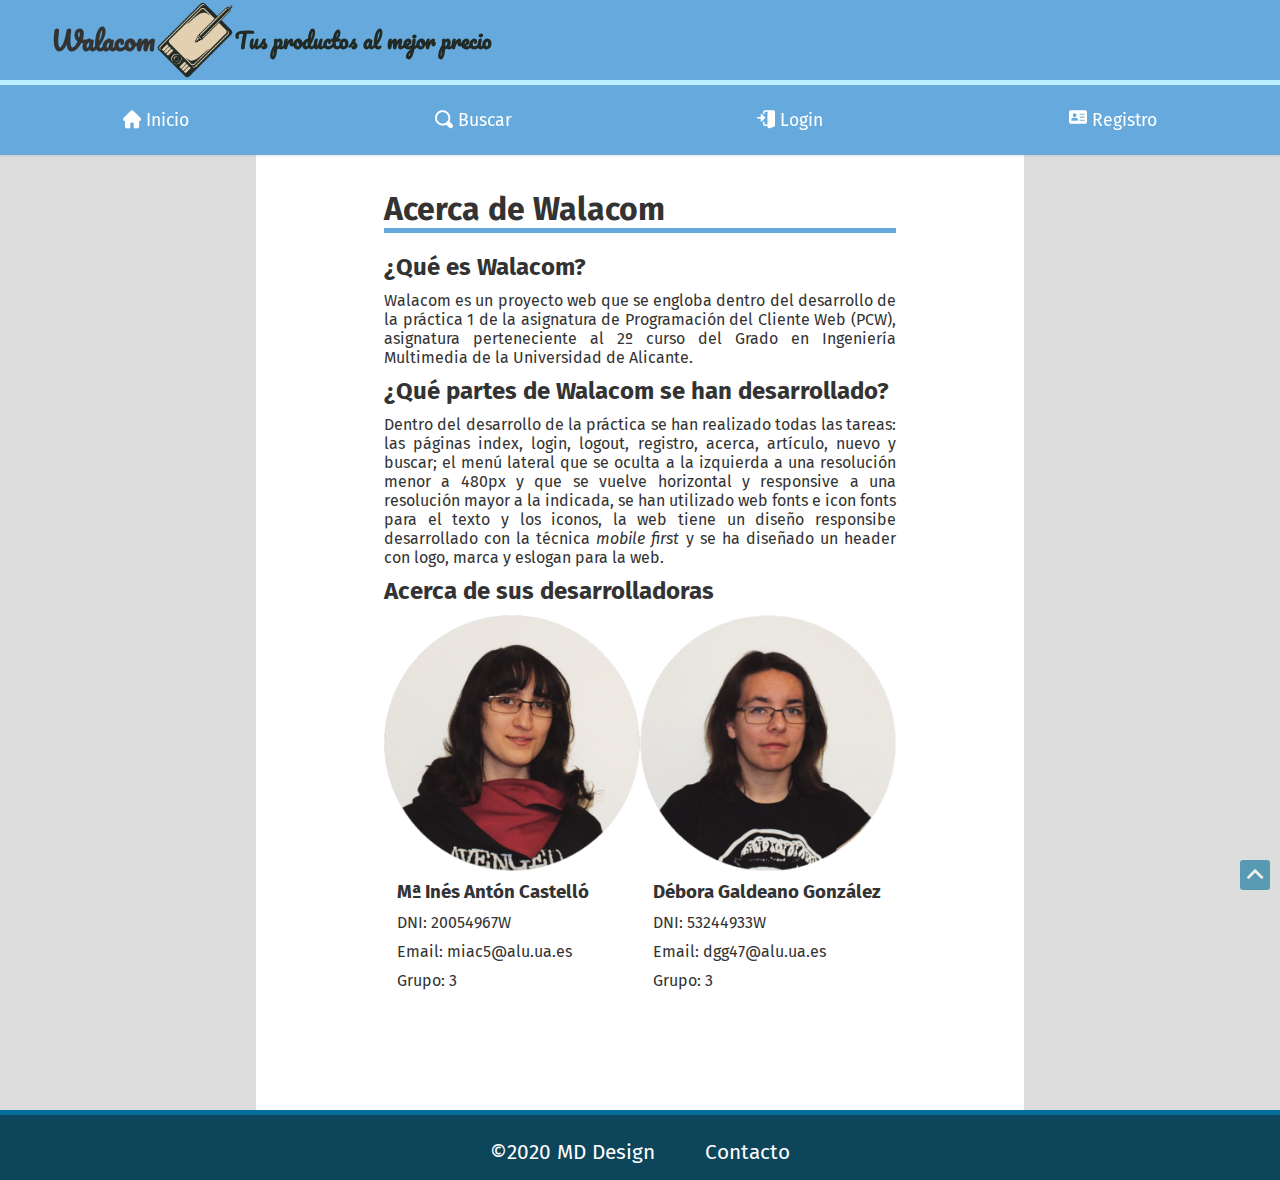
<file: acerca.html>
<!DOCTYPE html>
<html lang="es">
    <head>
        <meta charset="utf-8">
        <meta name ="viewport" content = "width = device-width, initial-scale = 1.0">
        <link rel="stylesheet" href="css/estilos.css">
        <link rel="stylesheet" href="font/flaticon.css">
        <meta name="description" content="P&aacute;;gina de acerca de la web de PCW">
        <script src="js/codigo.js"></script>
        <title>Acerca</title>
    </head>
    <body data-pagina="acerca">
        <header>
            <div>
                <a href="index.html" title="Walacom">
                    <h2>Walacom</h2>
                    <img src="fotos/logo1.png" alt="Walacom">
                </a>
                <h3>Tus productos al mejor precio</h3>
            </div>
            <nav class="menu_lateral">
                <label for="m_lateral"><i class="flaticon-list"></i></label>
                <input type="checkbox" class="checkMenu" name="m_lateral" id="m_lateral"/>
                <ul id="menu_options"></ul>
            </nav>
        </header>
        <main id="acerca_principal">
            <h1>Acerca de Walacom</h1>
            <section>
                <h2>¿Qu&eacute; es Walacom?</h2>
                <p> Walacom es un proyecto web que se engloba dentro del desarrollo de la práctica 1 de la asignatura
                    de Programación del Cliente Web (PCW), asignatura perteneciente al 2º curso del Grado en Ingenier&iacute;a 
                Multimedia de la Universidad de Alicante.</p>
                <h2>¿Qu&eacute; partes de Walacom se han desarrollado?</h2>
                <p> Dentro del desarrollo de la práctica se han realizado todas las tareas: las páginas index, login, logout,
                    registro, acerca, art&iacute;culo, nuevo y buscar; el menú lateral que se oculta a la izquierda a una resolución
                    menor a 480px y que se vuelve horizontal y responsive a una resoluci&oacute;n mayor a la indicada, se han utilizado
                    web fonts e icon fonts para el texto y los iconos, la web tiene un diseño responsibe desarrollado con la técnica
                    <i>mobile first</i> y se ha diseñado un header con logo, marca y eslogan para la web.</p>
            </section>
            <section>
                <h2>Acerca de sus desarrolladoras</h2>
                <div>
                    <article>
                        <img src="fotos/acerca/m-ines-300x300.png" width = "256" height="256" alt="foto m_ines"/>
                        <div>
                            <h3> Mª In&eacute;s Ant&oacute;n Castell&oacute;</h3>
                            <p>DNI: 20054967W</p>
                            <p>Email: miac5@alu.ua.es</p>
                            <p>Grupo: 3</p>
                        </div>
                    </article>
                    <article>
                        <img src="fotos/acerca/debora-300x300.png" width = "256" height="256" alt="foto d&eacute;bora"/>
                        <div>
                            <h3> D&eacute;bora Galdeano Gonz&aacute;lez</h3>
                            <p>DNI: 53244933W</p>
                            <p>Email: dgg47@alu.ua.es</p>
                            <p>Grupo: 3</p>
                        </div>
                    </article>
                </div>
            </section>
        </main>
        <footer>
            <div>
                <p>&copy;2020 MD Design</p>
                <a href="acerca.html" title="Contacto">Contacto</a>
            </div>
            <a href="#" class="ir-arriba" title="Arriba"><i class="flaticon-up-arrow"></i></a>
        </footer>
        <script>
            menu();
        </script>
    </body>
</html>
</file>
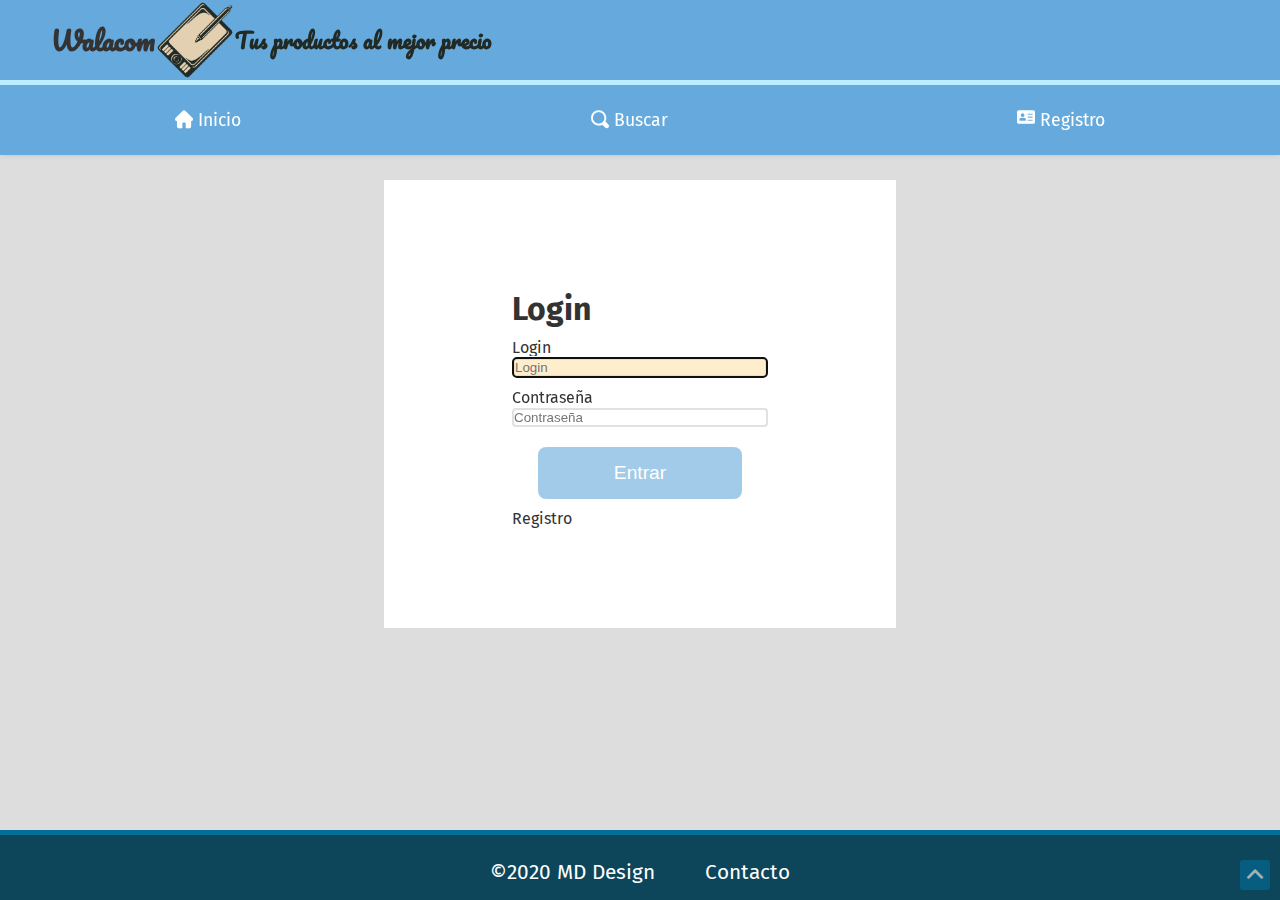
<file: login.html>
<!DOCTYPE html>
<html lang="es">
    <head>
        <meta charset="utf-8">
        <meta name ="viewport" content = "width = device-width, initial-scale = 1.0">
        <link rel="stylesheet" href="./css/estilos.css">
        <link rel="stylesheet" href="font/flaticon.css">
        <meta name="description" content="P&aacute;gina de login de la web de PCW">
        <script src="js/codigo.js"></script>
        <title>Login</title>
    </head>
    <body data-pagina="login">
        <header>
            <div>
                <a href="index.html" title="Walacom">
                    <h2>Walacom</h2>
                    <img src="fotos/logo1.png" alt="Walacom">
                </a>
                <h3>Tus productos al mejor precio</h3>
            </div>
            <nav class="menu_lateral">
                <label for="m_lateral"><i class="flaticon-list"></i></label>
                <input type="checkbox" class="checkMenu" name="m_lateral" id="m_lateral"/>
                <ul id="menu_options"></ul>
            </nav>
        </header>
        <main id="login_principal">
            <section>
                <h1>Login</h1>
                <!--<article> TO DO: PREGUNTAR AL PROFESOR SI PONER ARTICLES CUANDO SÓLO HAY UNO-->
                <form id="login_f" onsubmit="return hacerLogin(this);">
                    <p><label for="login_name_lg">Login </label>
                        <input type="text" id="login_name_lg" placeholder="Login" name="login" required autofocus/></p>
                    <p><label for="password">Contraseña </label>
                        <input type="password" id="password" placeholder="Contraseña" name="pwd" required/></p>
                    <input type="submit" value ="Entrar"/>
                </form>
                <a href="registro.html">Registro</a>
                <!--</article>-->
            </section>
        </main>
        <footer>
            <div>
                <p>&copy;2020 MD Design</p>
                <a href="acerca.html" title="Contacto">Contacto</a>
            </div>
            <a href="#" class="ir-arriba" title="Arriba"><i class="flaticon-up-arrow"></i></a>
        </footer>
        <script>
            menu();
        </script>
    </body>
</html>
</file>
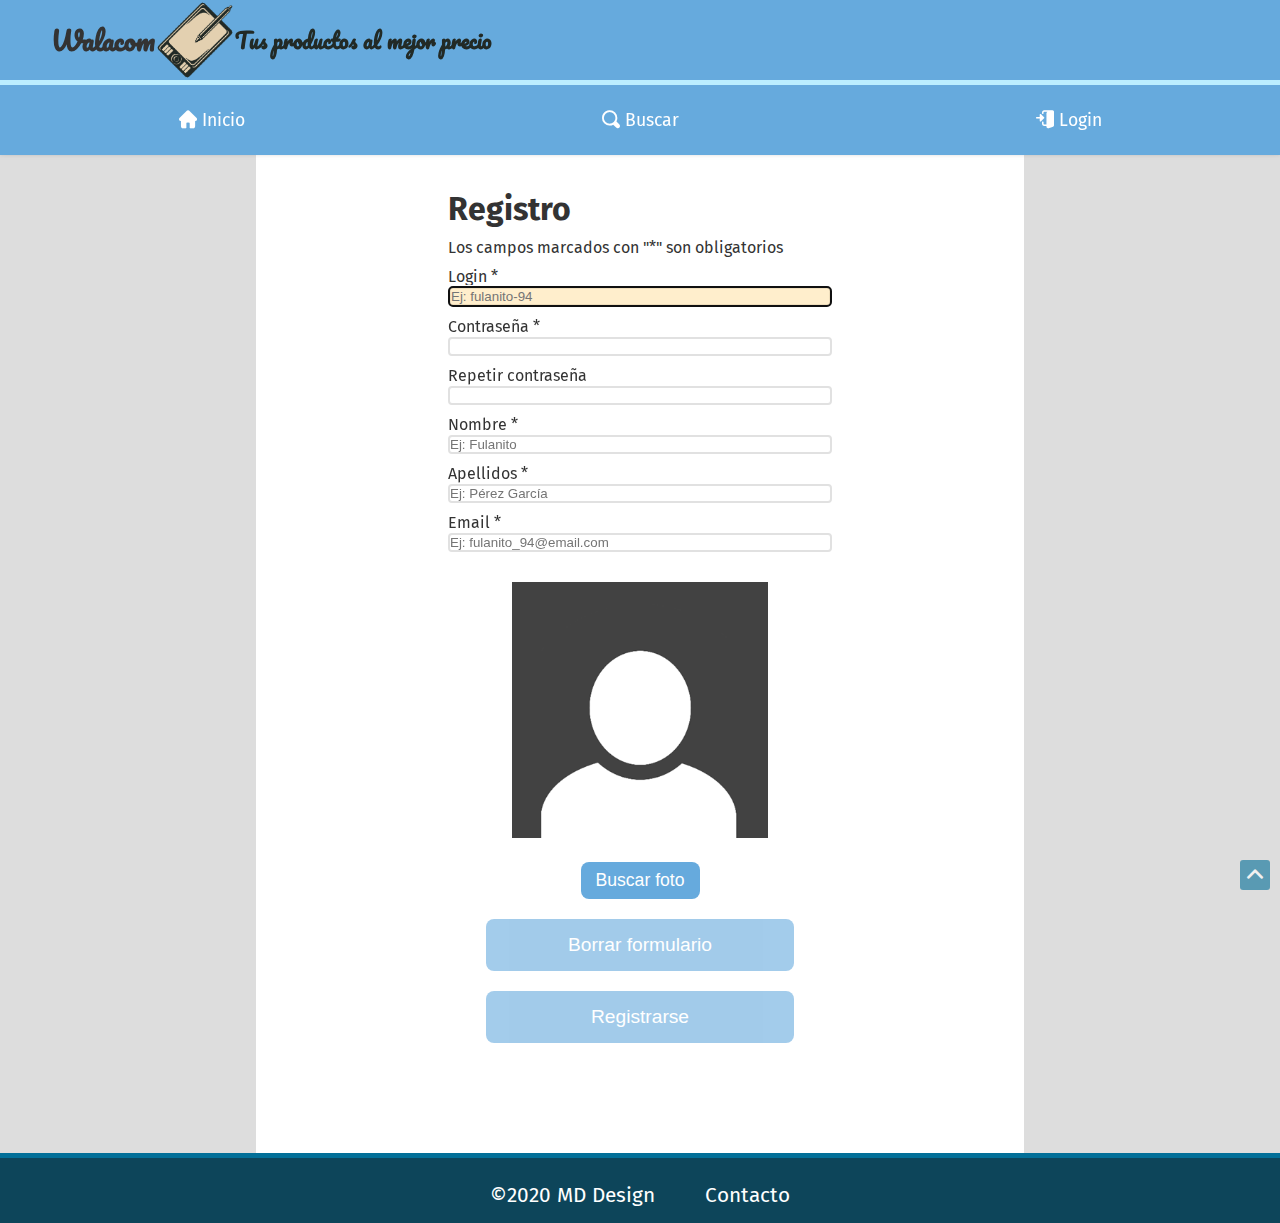
<file: registro.html>
<!DOCTYPE html>
<html lang="es">
    <head>
        <meta charset="utf-8">
		<meta name ="viewport" content = "width = device-width, initial-scale = 1.0">
        <link rel="stylesheet" href="./css/estilos.css">
        <link rel="stylesheet" href="font/flaticon.css">
        <meta name="description" content="P&aacute;gina de registro de la web de PCW">
        <script src="js/codigo.js"></script>
        <title>Registro</title>
    </head>
    <body data-pagina="registro">
        <header>
            <div>
                <a href="index.html" title="Walacom">
                    <h2>Walacom</h2>
                    <img src="fotos/logo1.png" alt="Walacom">
                </a>
                <h3>Tus productos al mejor precio</h3>
            </div>
            <nav class="menu_lateral">
                <label for="m_lateral"><i class="flaticon-list"></i></label>
                <input type="checkbox" class="checkMenu" name="m_lateral" id="m_lateral"/>
                <ul id="menu_options"></ul>
            </nav>
        </header>
        <main id="registro_principal">
            <section>
                <h1>Registro</h1>
                <p class="asterisco">Los campos marcados con "*" son obligatorios</p>
                <form id="registro" onsubmit="return registro(this);">
                    <p><label for="login_name">Login <span class=asterisco>* </span></label><br>
                        <input type="text" name="login" id="login_name" onblur="return comprobarDisponibilidad(this);" pattern="^[a-zA-Z][a-zA-Z0-9]{4,20}" minlength="4" maxlength="20" placeholder="Ej: fulanito-94" required autofocus/></p>
                    <p><label for="password">Contraseña <span class=asterisco>* </span></label><br>
                        <input type="password" name="pwd" id="password" onblur="return comprobarContraseñas();" pattern="[a-zA-Z0-9_-]{6,20}" minlength="6" maxlength="20" required/></p>
                    <p><label for="password2">Repetir contraseña </label><br>
                        <input type="password" name="pwd2" id="password2" onblur="return comprobarContraseñas();" pattern="[a-zA-Z0-9_-]{6,20}" minlength="6" maxlength="20"/></p>
                    <p><label for="nombre">Nombre <span class=asterisco>* </span></label><br>
                        <input type="text" name="nombre" id="nombre" placeholder="Ej: Fulanito" required/></p>
                    <p><label for="apellidos">Apellidos <span class=asterisco>* </span></label><br>
                        <input type="text"  name="email" id="apellidos"  placeholder="Ej: Pérez García" required/></p>
                    <p><label for="email">Email <span class=asterisco>* </span></label><br>
                        <input type="email"  name="foto" id="email" placeholder="Ej: fulanito_94@email.com" required/></p>
                    
                    <div class="ficha-foto">
                        <label for="fotoReg"><img src="fotos/user-img.png" alt="foto usuario"/></label>
                        <input id="fotoReg" name="foto" type="file" accept="image/*" onchange="cambiarFoto(this);"/>
                        <button onclick="this.parentNode.querySelector('input').click(); return false;">Buscar foto</button>
                    </div>
                    <div>
                        <input type="reset" value="Borrar formulario" onclick="limpiarFotoRegistro();"/>
                        <input type="submit" value ="Registrarse" id = "registroSubmit"/>
                    </div>
                </form>
            </section>
        </main>
        <footer>
            <div>
                <p>&copy;2020 MD Design</p>
                <a href="acerca.html" title="Contacto">Contacto</a>
            </div>
            <a href="#" class="ir-arriba" title="Arriba"><i class="flaticon-up-arrow"></i></a>
        </footer>
        <script>
            menu();
        </script>
    </body>
</html>
</file>
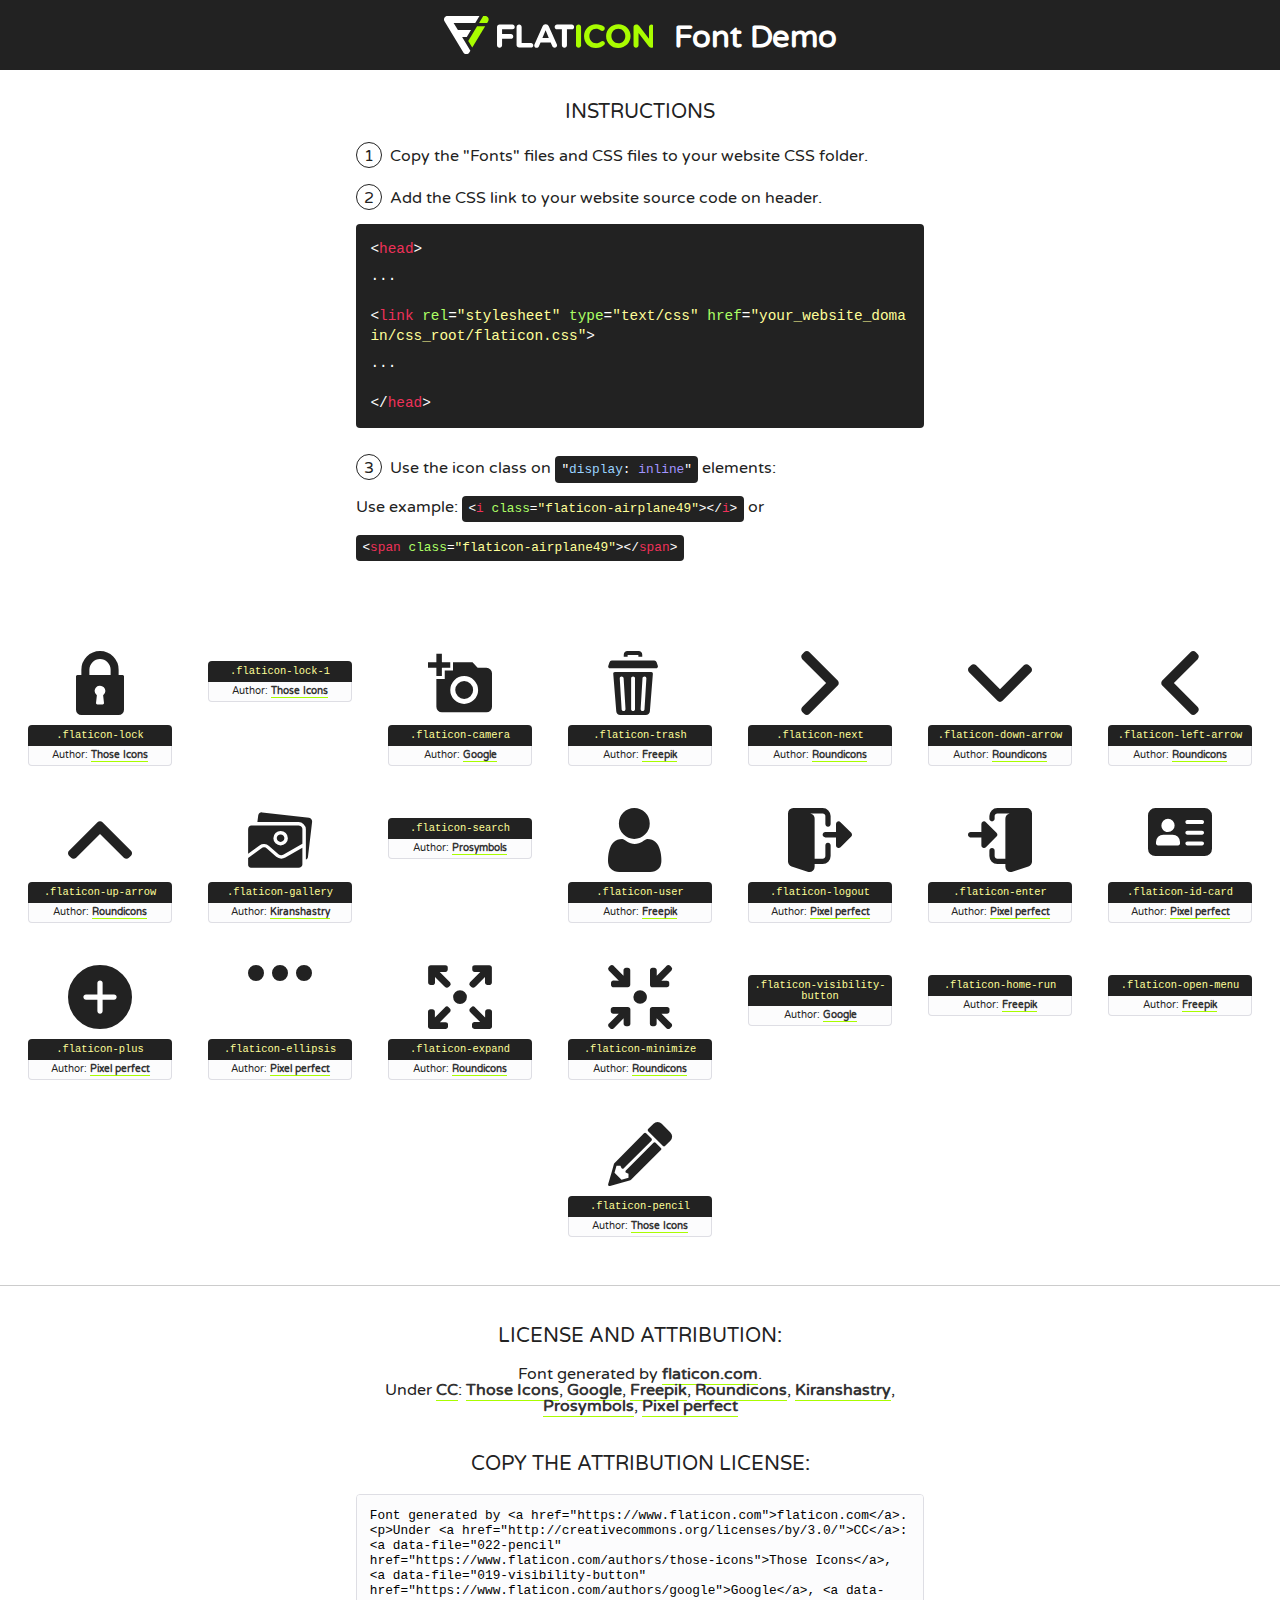
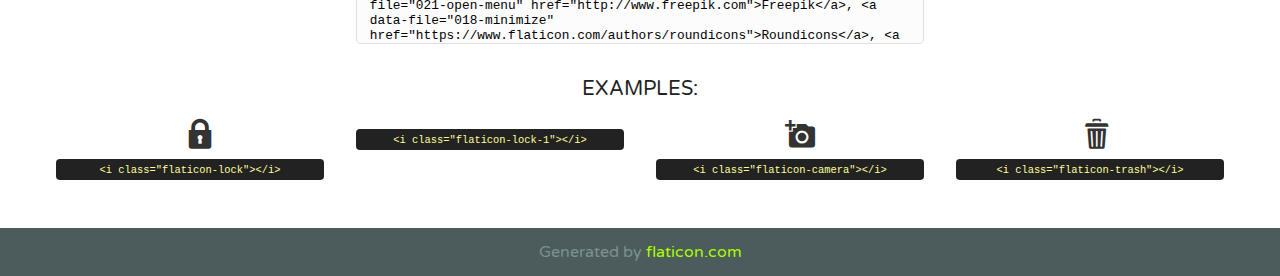
<file: font/flaticon.html>
<!DOCTYPE html>
<!--
  Flaticon icon font: Flaticon
  Creation date: 13/04/2020 21:09
-->
<html>
<!DOCTYPE html>
<html>

<head>
    <title>Flaticon WebFont</title>
    <link href="http://fonts.googleapis.com/css?family=Varela+Round" rel="stylesheet" type="text/css" />
    <link rel="stylesheet" type="text/css" href="flaticon.css">
    <meta charset="UTF-8">
    <style>
    html, body, div, span, applet, object, iframe,
    h1, h2, h3, h4, h5, h6, p, blockquote, pre,
    a, abbr, acronym, address, big, cite, code,
    del, dfn, em, img, ins, kbd, q, s, samp,
    small, strike, strong, sub, sup, tt, var,
    b, u, i, center,
    dl, dt, dd, ol, ul, li,
    fieldset, form, label, legend,
    table, caption, tbody, tfoot, thead, tr, th, td,
    article, aside, canvas, details, embed, 
    figure, figcaption, footer, header, hgroup, 
    menu, nav, output, ruby, section, summary,
    time, mark, audio, video {
        margin: 0;
        padding: 0;
        border: 0;
        font-size: 100%;
        font: inherit;
        vertical-align: baseline;
    }
    /* HTML5 display-role reset for older browsers */
    article, aside, details, figcaption, figure, 
    footer, header, hgroup, menu, nav, section {
        display: block;
    }
    body {
        line-height: 1;
    }
    ol, ul {
        list-style: none;
    }
    blockquote, q {
        quotes: none;
    }
    blockquote:before, blockquote:after,
    q:before, q:after {
        content: '';
        content: none;
    }
    table {
        border-collapse: collapse;
        border-spacing: 0;
    }
    body {
        font-family: 'Varela Round', Helvetica, Arial, sans-serif;
        font-size: 16px;
        color: #222;
    }
    a {
        color: #333;
        border-bottom: 1px solid #a9fd00;
        font-weight: bold;
        text-decoration: none;
    }
    * {
        -moz-box-sizing: border-box;
        -webkit-box-sizing: border-box;
        box-sizing: border-box;
        margin: 0;
        padding: 0;
    }
    [class^="flaticon-"]:before, [class*=" flaticon-"]:before, [class^="flaticon-"]:after, [class*=" flaticon-"]:after {
        font-family: Flaticon;
        font-size: 30px;
        font-style: normal;
        margin-left: 20px;
        color: #333;
    }
    .wrapper {
        max-width: 600px;
        margin: auto;
        padding: 0 1em;
    }
    .title {
        font-size: 1.25em;
        text-align: center;
        margin-bottom: 1em;
        text-transform: uppercase;
    }
    header {
        text-align: center;
        background-color: #222;
        color: #fff;
        padding: 1em;
    }
    header .logo {
        width: 210px;
        height: 38px;
        display: inline-block;
        vertical-align: middle;
        margin-right: 1em;
        border: none;
    }
    header strong {
        font-size: 1.95em;
        font-weight: bold;
        vertical-align: middle;
        margin-top: 5px;
        display: inline-block;
    }
    .demo {
        margin: 2em auto;
        line-height: 1.25em;
    }
    .demo ul li {
        margin-bottom: 1em;
    }
    .demo ul li .num {
        color: #222;
        border-radius: 20px;
        display: inline-block;
        width: 26px;
        padding: 3px;
        height: 26px;
        text-align: center;
        margin-right: 0.5em;
        border: 1px solid #222;
    }
    .demo ul li code {
        background-color: #222;
        border-radius: 4px;
        padding: 0.25em 0.5em;
        display: inline-block;
        color: #fff;
        font-family: Consolas,Monaco,Lucida Console,Liberation Mono,DejaVu Sans Mono,Bitstream Vera Sans Mono,Courier New, monospace;
        font-weight: lighter;
        margin-top: 1em;
        font-size: 0.8em;
        word-break: break-all;
    }
    .demo ul li code.big {
        padding: 1em;
        font-size: 0.9em;
    }
    .demo ul li code .red {
        color: #EF3159;
    }
    .demo ul li code .green {
        color: #ACFF65;
    }
    .demo ul li code .yellow {
        color: #FFFF99;
    }
    .demo ul li code .blue {
        color: #99D3FF;
    }
    .demo ul li code .purple {
        color: #A295FF;
    }
    .demo ul li code .dots {
        margin-top: 0.5em;
        display: block;
    }
    #glyphs {
        border-bottom: 1px solid #ccc;
        padding: 2em 0;
        text-align: center;
    }
    .glyph {
        display: inline-block;
        width: 9em;
        margin: 1em;
        text-align: center;
        vertical-align: top;
        background: #FFF;
    }
    .glyph .glyph-icon {
        padding: 10px;
        display: block;
        font-family:"Flaticon";
        font-size: 64px;
        line-height: 1;
    }
    .glyph .glyph-icon:before {
        font-size: 64px;
        color: #222;
        margin-left: 0;
    }
    .class-name {
        font-size: 0.65em;
        background-color: #222;
        color: #fff;
        border-radius: 4px 4px 0 0;
        padding: 0.5em;
        color: #FFFF99;
        font-family: Consolas,Monaco,Lucida Console,Liberation Mono,DejaVu Sans Mono,Bitstream Vera Sans Mono,Courier New, monospace;
    }
    .author-name {
        font-size: 0.6em;
        background-color: #fcfcfd;
        border: 1px solid #DEDEE4;
        border-top: 0;
        border-radius: 0 0 4px 4px;
        padding: 0.5em;
    }
    .class-name:last-child {
        font-size: 10px;
        color:#888;
    }
    .class-name:last-child a {
        font-size: 10px;
        color:#555;
    }
    .class-name:last-child a:hover {
        color:#a9fd00;
    }
    .glyph > input {
        display: block;
        width: 100px;
        margin: 5px auto;
        text-align: center;
        font-size: 12px;
        cursor: text;
    }
    .glyph > input.icon-input {
        font-family:"Flaticon";
        font-size: 16px;
        margin-bottom: 10px;
    }
    .attribution .title {
        margin-top: 2em;
    }
    .attribution textarea {
        background-color: #fcfcfd;
        padding: 1em;
        border: none;
        box-shadow: none;
        border: 1px solid #DEDEE4;
        border-radius: 4px;
        resize: none;
        width: 100%;
        height: 150px;
        font-size: 0.8em;
        font-family: Consolas,Monaco,Lucida Console,Liberation Mono,DejaVu Sans Mono,Bitstream Vera Sans Mono,Courier New, monospace;
        -webkit-appearance: none;
    }
    .iconsuse {
        margin: 2em auto;
        text-align: center;
        max-width: 1200px;
    }
    .iconsuse:after {
        content: '';
        display: table;
        clear: both;
    }
    .iconsuse .image {
        float: left;
        width: 25%;
        padding: 0 1em;
    }
    .iconsuse .image p {
        margin-bottom: 1em;
    }
    .iconsuse .image span {
        display: block;
        font-size: 0.65em;
        background-color: #222;
        color: #fff;
        border-radius: 4px;
        padding: 0.5em;
        color: #FFFF99;
        margin-top: 1em;
        font-family: Consolas,Monaco,Lucida Console,Liberation Mono,DejaVu Sans Mono,Bitstream Vera Sans Mono,Courier New, monospace;
    }
    #footer {
        text-align: center;
        background-color: #4C5B5C;
        color: #7c9192;
        padding: 1em;
    }
    #footer a {
        border: none;
        color: #a9fd00;
        font-weight: normal;
    }
    @media (max-width: 960px) {
        .iconsuse .image {
            width: 50%;
        }
    }
    @media (max-width: 560px) {
        .iconsuse .image {
            width: 100%;
        }
    }
    </style>
</head>

<body class="characters-off">

    <header>
        <a href="https://www.flaticon.com" target="_blank" class="logo">
            <svg version="1.1" xmlns="http://www.w3.org/2000/svg" xmlns:xlink="http://www.w3.org/1999/xlink" xmlns:a="http://ns.adobe.com/AdobeSVGViewerExtensions/3.0/" viewBox="0 0 560.875 102.036" enable-background="new 0 0 560.875 102.036" xml:space="preserve">
                <defs>
                </defs>
                <g>
                    <g class="letters">
                        <path fill="#ffffff" d="M141.596,29.675c0-3.777,2.985-6.767,6.764-6.767h34.438c3.426,0,6.15,2.728,6.15,6.15
                        c0,3.43-2.724,6.149-6.15,6.149h-27.674v13.091h23.719c3.429,0,6.151,2.724,6.151,6.15c0,3.43-2.723,6.149-6.151,6.149h-23.719
                        v17.574c0,3.773-2.986,6.761-6.764,6.761c-3.779,0-6.764-2.989-6.764-6.761V29.675z"></path>
                        <path fill="#ffffff" d="M193.844,29.149c0-3.781,2.985-6.767,6.764-6.767c3.776,0,6.763,2.985,6.763,6.767v42.957h25.039
                        c3.426,0,6.149,2.726,6.149,6.153c0,3.425-2.723,6.15-6.149,6.15h-31.802c-3.779,0-6.764-2.986-6.764-6.768V29.149z"></path>
                        <path fill="#ffffff" d="M241.891,75.71l21.438-48.407c1.492-3.341,4.215-5.357,7.906-5.357h0.792
                        c3.686,0,6.323,2.017,7.815,5.357l21.439,48.407c0.436,0.967,0.701,1.845,0.701,2.723c0,3.602-2.809,6.501-6.414,6.501
                        c-3.161,0-5.269-1.845-6.499-4.655l-4.132-9.661h-27.059l-4.301,10.102c-1.144,2.631-3.426,4.214-6.237,4.214
                        c-3.517,0-6.24-2.81-6.24-6.325C241.1,77.64,241.451,76.677,241.891,75.71z M279.932,58.666l-8.521-20.297l-8.526,20.297H279.932
                        z"></path>
                        <path fill="#ffffff" d="M314.864,35.387H301.86c-3.429,0-6.239-2.813-6.239-6.238c0-3.429,2.811-6.24,6.239-6.24h39.533
                        c3.426,0,6.237,2.811,6.237,6.24c0,3.425-2.811,6.238-6.237,6.238h-13.001v42.785c0,3.773-2.99,6.761-6.764,6.761
                        c-3.779,0-6.764-2.989-6.764-6.761V35.387z"></path>
                        <path fill="#A9FD00" d="M352.615,29.149c0-3.781,2.985-6.767,6.767-6.767c3.774,0,6.761,2.985,6.761,6.767v49.024
                        c0,3.773-2.987,6.761-6.761,6.761c-3.781,0-6.767-2.989-6.767-6.761V29.149z"></path>
                        <path fill="#A9FD00" d="M374.132,53.836v-0.179c0-17.481,13.178-31.801,32.065-31.801c9.22,0,15.459,2.458,20.557,6.238
                        c1.402,1.054,2.637,2.985,2.637,5.357c0,3.692-2.985,6.59-6.681,6.59c-1.845,0-3.071-0.702-4.044-1.319
                        c-3.776-2.813-7.729-4.393-12.562-4.393c-10.364,0-17.831,8.611-17.831,19.154v0.173c0,10.542,7.291,19.329,17.831,19.329
                        c5.715,0,9.492-1.756,13.359-4.834c1.049-0.874,2.458-1.491,4.039-1.491c3.429,0,6.325,2.813,6.325,6.236
                        c0,2.106-1.056,3.78-2.282,4.834c-5.539,4.834-12.036,7.733-21.878,7.733C387.572,85.464,374.132,71.493,374.132,53.836z"></path>
                        <path fill="#A9FD00" d="M433.009,53.836v-0.179c0-17.481,13.79-31.801,32.766-31.801c18.981,0,32.592,14.143,32.592,31.628v0.173
                        c0,17.483-13.785,31.807-32.769,31.807C446.625,85.464,433.009,71.32,433.009,53.836z M484.224,53.836v-0.179
                        c0-10.539-7.725-19.326-18.626-19.326c-10.893,0-18.449,8.611-18.449,19.154v0.173c0,10.542,7.73,19.329,18.626,19.329
                        C476.676,72.986,484.224,64.378,484.224,53.836z"></path>
                        <path fill="#A9FD00" d="M506.233,29.321c0-3.774,2.99-6.763,6.767-6.763h1.401c3.252,0,5.183,1.583,7.029,3.953l26.093,34.265
                        V29.059c0-3.692,2.99-6.677,6.681-6.677c3.683,0,6.671,2.985,6.671,6.677v48.934c0,3.78-2.987,6.765-6.764,6.765h-0.436
                        c-3.257,0-5.188-1.581-7.034-3.953l-27.056-35.492v32.944c0,3.687-2.985,6.676-6.678,6.676c-3.683,0-6.673-2.989-6.673-6.676
                        V29.321z"></path>
                    </g>
                    <g class="insignia">
                        <path fill="#ffffff" d="M48.372,56.137h12.517l11.156-18.537H37.186L25.688,18.539h57.825L94.668,0H9.271
                        C5.925,0,2.842,1.801,1.198,4.716c-1.644,2.907-1.593,6.482,0.134,9.343l50.38,83.501c1.678,2.781,4.689,4.476,7.938,4.476
                        c3.246,0,6.257-1.695,7.935-4.476l2.898-4.804L48.372,56.137z"></path>
                        <g class="i">
                            <path fill="#A9FD00" d="M93.575,18.539h0.031v0.004l21.652,0.004l2.705-4.488c1.727-2.861,1.778-6.436,0.133-9.343
                            C116.454,1.801,113.371,0,110.026,0h-5.294L93.575,18.539z"></path>
                            <polygon fill="#A9FD00" points="88.291,27.356 64.725,66.486 75.519,84.404 109.942,27.356"></polygon>
                        </g>
                    </g>
                </g>
            </svg>
        </a>
        <strong>Font Demo</strong>
    </header>


    <section class="demo wrapper">

        <p class="title">Instructions</p>

        <ul>
            <li>
                <span class="num">1</span>Copy the "Fonts" files and CSS files to your website CSS folder.
            </li>
            <li>
                <span class="num">2</span>Add the CSS link to your website source code on header.
                <code class="big">
                    &lt;<span class="red">head</span>&gt;
                    <br/><span class="dots">...</span>
                    <br/>&lt;<span class="red">link</span> <span class="green">rel</span>=<span class="yellow">"stylesheet"</span> <span class="green">type</span>=<span class="yellow">"text/css"</span> <span class="green">href</span>=<span class="yellow">"your_website_domain/css_root/flaticon.css"</span>&gt;
                    <br/><span class="dots">...</span>
                    <br/>&lt;/<span class="red">head</span>&gt;
                </code>
            </li>

            <li>
                <p>
                    <span class="num">3</span>Use the icon class on <code>"<span class="blue">display</span>:<span class="purple"> inline</span>"</code> elements:
                    <br />
                    Use example: <code>&lt;<span class="red">i</span> <span class="green">class</span>=<span class="yellow">&quot;flaticon-airplane49&quot;</span>&gt;&lt;/<span class="red">i</span>&gt;</code> or <code>&lt;<span class="red">span</span> <span class="green">class</span>=<span class="yellow">&quot;flaticon-airplane49&quot;</span>&gt;&lt;/<span class="red">span</span>&gt;</code>
            </li>
        </ul>

    </section>




   <section id="glyphs">          
    
      
        <div class="glyph"><div class="glyph-icon flaticon-lock"></div>
            <div class="class-name">.flaticon-lock</div>
            <div class="author-name">Author: <a data-file="001-lock" href="https://www.flaticon.com/authors/those-icons">Those Icons</a> </div> 
        </div>        
        
        <div class="glyph"><div class="glyph-icon flaticon-lock-1"></div>
            <div class="class-name">.flaticon-lock-1</div>
            <div class="author-name">Author: <a data-file="002-lock-1" href="https://www.flaticon.com/authors/those-icons">Those Icons</a> </div> 
        </div>        
        
        <div class="glyph"><div class="glyph-icon flaticon-camera"></div>
            <div class="class-name">.flaticon-camera</div>
            <div class="author-name">Author: <a data-file="003-camera" href="https://www.flaticon.com/authors/google">Google</a> </div> 
        </div>        
        
        <div class="glyph"><div class="glyph-icon flaticon-trash"></div>
            <div class="class-name">.flaticon-trash</div>
            <div class="author-name">Author: <a data-file="004-trash" href="http://www.freepik.com">Freepik</a> </div> 
        </div>        
        
        <div class="glyph"><div class="glyph-icon flaticon-next"></div>
            <div class="class-name">.flaticon-next</div>
            <div class="author-name">Author: <a data-file="005-next" href="https://www.flaticon.com/authors/roundicons">Roundicons</a> </div> 
        </div>        
        
        <div class="glyph"><div class="glyph-icon flaticon-down-arrow"></div>
            <div class="class-name">.flaticon-down-arrow</div>
            <div class="author-name">Author: <a data-file="006-down-arrow" href="https://www.flaticon.com/authors/roundicons">Roundicons</a> </div> 
        </div>        
        
        <div class="glyph"><div class="glyph-icon flaticon-left-arrow"></div>
            <div class="class-name">.flaticon-left-arrow</div>
            <div class="author-name">Author: <a data-file="007-left-arrow" href="https://www.flaticon.com/authors/roundicons">Roundicons</a> </div> 
        </div>        
        
        <div class="glyph"><div class="glyph-icon flaticon-up-arrow"></div>
            <div class="class-name">.flaticon-up-arrow</div>
            <div class="author-name">Author: <a data-file="008-up-arrow" href="https://www.flaticon.com/authors/roundicons">Roundicons</a> </div> 
        </div>        
        
        <div class="glyph"><div class="glyph-icon flaticon-gallery"></div>
            <div class="class-name">.flaticon-gallery</div>
            <div class="author-name">Author: <a data-file="009-gallery" href="https://www.flaticon.com/authors/kiranshastry">Kiranshastry</a> </div> 
        </div>        
        
        <div class="glyph"><div class="glyph-icon flaticon-search"></div>
            <div class="class-name">.flaticon-search</div>
            <div class="author-name">Author: <a data-file="010-search" href="https://www.flaticon.com/authors/prosymbols">Prosymbols</a> </div> 
        </div>        
        
        <div class="glyph"><div class="glyph-icon flaticon-user"></div>
            <div class="class-name">.flaticon-user</div>
            <div class="author-name">Author: <a data-file="011-user" href="http://www.freepik.com">Freepik</a> </div> 
        </div>        
        
        <div class="glyph"><div class="glyph-icon flaticon-logout"></div>
            <div class="class-name">.flaticon-logout</div>
            <div class="author-name">Author: <a data-file="012-logout" href="https://www.flaticon.com/authors/pixel-perfect">Pixel perfect</a> </div> 
        </div>        
        
        <div class="glyph"><div class="glyph-icon flaticon-enter"></div>
            <div class="class-name">.flaticon-enter</div>
            <div class="author-name">Author: <a data-file="013-enter" href="https://www.flaticon.com/authors/pixel-perfect">Pixel perfect</a> </div> 
        </div>        
        
        <div class="glyph"><div class="glyph-icon flaticon-id-card"></div>
            <div class="class-name">.flaticon-id-card</div>
            <div class="author-name">Author: <a data-file="014-id-card" href="https://www.flaticon.com/authors/pixel-perfect">Pixel perfect</a> </div> 
        </div>        
        
        <div class="glyph"><div class="glyph-icon flaticon-plus"></div>
            <div class="class-name">.flaticon-plus</div>
            <div class="author-name">Author: <a data-file="015-plus" href="https://www.flaticon.com/authors/pixel-perfect">Pixel perfect</a> </div> 
        </div>        
        
        <div class="glyph"><div class="glyph-icon flaticon-ellipsis"></div>
            <div class="class-name">.flaticon-ellipsis</div>
            <div class="author-name">Author: <a data-file="016-ellipsis" href="https://www.flaticon.com/authors/pixel-perfect">Pixel perfect</a> </div> 
        </div>        
        
        <div class="glyph"><div class="glyph-icon flaticon-expand"></div>
            <div class="class-name">.flaticon-expand</div>
            <div class="author-name">Author: <a data-file="017-expand" href="https://www.flaticon.com/authors/roundicons">Roundicons</a> </div> 
        </div>        
        
        <div class="glyph"><div class="glyph-icon flaticon-minimize"></div>
            <div class="class-name">.flaticon-minimize</div>
            <div class="author-name">Author: <a data-file="018-minimize" href="https://www.flaticon.com/authors/roundicons">Roundicons</a> </div> 
        </div>        
        
        <div class="glyph"><div class="glyph-icon flaticon-visibility-button"></div>
            <div class="class-name">.flaticon-visibility-button</div>
            <div class="author-name">Author: <a data-file="019-visibility-button" href="https://www.flaticon.com/authors/google">Google</a> </div> 
        </div>        
        
        <div class="glyph"><div class="glyph-icon flaticon-home-run"></div>
            <div class="class-name">.flaticon-home-run</div>
            <div class="author-name">Author: <a data-file="020-home-run" href="http://www.freepik.com">Freepik</a> </div> 
        </div>        
        
        <div class="glyph"><div class="glyph-icon flaticon-open-menu"></div>
            <div class="class-name">.flaticon-open-menu</div>
            <div class="author-name">Author: <a data-file="021-open-menu" href="http://www.freepik.com">Freepik</a> </div> 
        </div>        
        
        <div class="glyph"><div class="glyph-icon flaticon-pencil"></div>
            <div class="class-name">.flaticon-pencil</div>
            <div class="author-name">Author: <a data-file="022-pencil" href="https://www.flaticon.com/authors/those-icons">Those Icons</a> </div> 
        </div>        
        

    </section>



    <section class="attribution wrapper"   style="text-align:center;">

      <div class="title">License and attribution:</div><div class="attrDiv">Font generated by <a href="https://www.flaticon.com">flaticon.com</a>. <div><p>Under <a href="http://creativecommons.org/licenses/by/3.0/">CC</a>: <a data-file="022-pencil" href="https://www.flaticon.com/authors/those-icons">Those Icons</a>, <a data-file="019-visibility-button" href="https://www.flaticon.com/authors/google">Google</a>, <a data-file="021-open-menu" href="http://www.freepik.com">Freepik</a>, <a data-file="018-minimize" href="https://www.flaticon.com/authors/roundicons">Roundicons</a>, <a data-file="009-gallery" href="https://www.flaticon.com/authors/kiranshastry">Kiranshastry</a>, <a data-file="010-search" href="https://www.flaticon.com/authors/prosymbols">Prosymbols</a>, <a data-file="016-ellipsis" href="https://www.flaticon.com/authors/pixel-perfect">Pixel perfect</a></p>  </div>
      </div>
      <div class="title">Copy the Attribution License:</div>

    <textarea onclick="this.focus();this.select();">Font generated by &lt;a href=&quot;https://www.flaticon.com&quot;&gt;flaticon.com&lt;/a&gt;. <p>Under <a href="http://creativecommons.org/licenses/by/3.0/">CC</a>: <a data-file="022-pencil" href="https://www.flaticon.com/authors/those-icons">Those Icons</a>, <a data-file="019-visibility-button" href="https://www.flaticon.com/authors/google">Google</a>, <a data-file="021-open-menu" href="http://www.freepik.com">Freepik</a>, <a data-file="018-minimize" href="https://www.flaticon.com/authors/roundicons">Roundicons</a>, <a data-file="009-gallery" href="https://www.flaticon.com/authors/kiranshastry">Kiranshastry</a>, <a data-file="010-search" href="https://www.flaticon.com/authors/prosymbols">Prosymbols</a>, <a data-file="016-ellipsis" href="https://www.flaticon.com/authors/pixel-perfect">Pixel perfect</a></p>  
     </textarea>

    </section>

    <section class="iconsuse">

          <div class="title">Examples:</div>            
             
            <div class="image">
                <p>
                    <i class="glyph-icon flaticon-lock"></i> 
                    <span>&lt;i class=&quot;flaticon-lock&quot;&gt;&lt;/i&gt;</span>
                </p>
            </div>
            
            <div class="image">
                <p>
                    <i class="glyph-icon flaticon-lock-1"></i> 
                    <span>&lt;i class=&quot;flaticon-lock-1&quot;&gt;&lt;/i&gt;</span>
                </p>
            </div>
            
            <div class="image">
                <p>
                    <i class="glyph-icon flaticon-camera"></i> 
                    <span>&lt;i class=&quot;flaticon-camera&quot;&gt;&lt;/i&gt;</span>
                </p>
            </div>
            
            <div class="image">
                <p>
                    <i class="glyph-icon flaticon-trash"></i> 
                    <span>&lt;i class=&quot;flaticon-trash&quot;&gt;&lt;/i&gt;</span>
                </p>
            </div>
                       
        </div>
                            
    </section>

<div id="footer">
    <div>Generated by <a href="https://www.flaticon.com">flaticon.com</a>
    </div>
</div>



</body>
</html>
</file>
<file: css/estilos.css>
/* Hoja de estilos */
@import url('https://fonts.googleapis.com/css?family=Pacifico&display=swap');
@import url('https://fonts.googleapis.com/css?family=Fira+Sans&display=swap');

* {
	text-decoration: none;
	margin: 0;
    padding: 0;
    box-sizing: border-box;
}

html
{
    min-height: 100%;
    position: relative;
}

body
{
    background-color: #ddd;
    color: #333;
    height: inherit;
}

header div {
    margin-left: 4%;
    color: #222a26;
    font-family: 'Pacifico', cursive;
    font-size: 1.1em;
}

header div img {
    width: 80px;
    height: 80px;
}

header div,header div a {
    display: flex;
    align-items: center;
}

a
{
    color: #333;
}

body, .grid article h2
{
    font-family: 'Fira Sans', sans-serif;
}

#articulo_principal h2
{
    font-size: 1em;
}

.paginacion ul {
	display: flex;
}

/* Estilo general de icons, listas y enlaces */
ul
{
    list-style: none;
    position: relative;
    box-sizing: border-box;
}

/* Buscar, Acerca y Formularios */
form>p, #acerca_principal>section>p,  #acerca_principal>section>div>article>div>p, h1, h2
{
    margin: 10px 0;
}

#acerca_principal>section>div>article>div
{
    margin: 10px 5%;
}

#acerca_principal>section>p, #acerca_principal>section>div>article>div>p
{
    text-align: justify;
}

#login_f
{
    margin-bottom: 10px;
}

#login_f input[type='submit'],
#form_preguntas input[type='submit'], 
#preguntas_respuestas input[type='submit'] {
    display: block;
    margin: 0 auto;
}

#preguntas_respuestas input[type='submit'] {
    margin-top: 20px;
}

#registro_principal, #acerca_principal, #articulo_principal
{  
    padding: 180px 15%;
    background-color: #fff;
}
#login_principal
{
    padding: 180px 20%;
    background-color: #fff; 
}
#registro>p>input, #login_f>p>input
{
    width: 100%;
    border-radius: 4px;
    border: 2px solid #e1e1e1;
}

input:hover, textarea:hover
{
    transition: background-color .5s;
    background-color: #fec;
}

input:focus, #registro>p>input:focus, #login_f>p>input:focus
{
    border: solid 3px #edb;
    background-color: #fec;
}


/* Buscar */

#buscar form {
    display: flex;
    flex-direction: column;
}

#buscar form p {
	margin: 10px 0 10px 50px;
}

#buscar form div {
	display: flex;
    margin: 0 auto;
}

#buscar form div p {
	display: flex;
    flex-direction: column;
    align-items: center;
}

#buscar form div p input {
    margin-left: 0;
    margin-top: 10px;
}

#buscar input[type='submit'] {
    margin: 20px auto;
}

#buscar input[type='submit'], #login_f input[type='submit'],
#registro input[type='submit'], #registro input[type='reset'],
#form_preguntas input[type='submit'],
#preguntas_respuestas input[type='submit'] {
    opacity: .6;
    padding: 15px 0;
	width: 80%;
}

#buscar input[type='submit'], #login_f input[type='submit'],
#registro input[type='submit'], #registro input[type='reset'],
#form_preguntas input[type='submit'],
#preguntas_respuestas input[type='submit'],
#art-nuevo button[type='submit'],
#art-nuevo button[type='reset'] {
    background-color: #6ad;
    border: none;
    color: #fff;
    font-size: 1.2em;
    border-radius: 8px;
    cursor: pointer;
}

#art-nuevo div {
    display: flex;
    align-items: center;
}

#art-nuevo button[type='submit'] {
    margin: 0 auto;
    margin-right: 0;    
}

#art-nuevo button[type='submit'],
#art-nuevo button[type='reset'] {
    padding: 15px 30px;
	opacity: 1;
	transition: .3s;
}

#art-nuevo button[type='submit']:hover,
#art-nuevo button[type='reset']:hover {
    opacity: .6;
}

#buscar input[type='submit']:hover, #buscar input[type='submit']:hover, 
#registro input[type='submit']:hover, #registro input[type='reset']:hover, 
#login_f input[type='submit']:hover, .ir-arriba:hover,
#form_preguntas input[type='submit']:hover,
#preguntas_respuestas input[type='submit']:hover {
	opacity: 1;
}

#registro input[type='submit']:disabled
{
    opacity: .6;
    background-color: #777;
}

#articulo_principal a{
	cursor: pointer;
	transition: .3s;
	text-align: center;
}

#articulo_principal img
{
    display: block;
    margin: auto;
}

#acerca_principal>section>div>article>img
{
    display: block;
    margin: 0 auto; 
    height: 192px;
    width: 192px;
}

/* Formulario registro */

#registro div, .ficha-foto {
    display: flex;
    flex-direction: column;
    align-items: center;
}

#registro div input,
#login_f input[type='submit'],
#art-nuevo button[type='submit'],
#art-nuevo button[type='reset'] {
    margin-top: 20px;
}

.ficha-foto > input {
    display: none;
    visibility: hidden;
}

.ficha-foto label img {
    margin-top: 20px;
    width: 128px;
    height: 128px;
    transition: .3s;
}

.ficha-foto label img:hover {
    cursor: pointer;
    transform: scale(1.1);
}

.ficha-foto button {
    background-color: #6ad;
    border: none;
    color: #fff;
    padding: 8px 15px;
    font-size: 1.1em;
    border-radius: 8px;
    margin-top: 20px;
}

.ficha-foto button:hover {
    cursor: pointer;
    opacity: .6;
	transition: .3s;
}

/* Menu lateral (ancho < 480px) */
header
{
    background-color: #6ad;
    position: fixed;
    width: 100%;
    left: 0;
    top: 0;
    box-shadow: 0 2px 6px #333;
    z-index: 1;
    color: #fff;
}

#menu_options>li>a,
#menu_options .logout
{
    transition: .3s ease-out .2s;
    border-top: solid 5px #6ad;
    display: block;
    padding: 1.4em;
    transition-delay: .2s;
    color: #fff;
    font-size: 1.1em;
}

#menu_options>li>a:hover,
#menu_options .logout:hover
{
    background-color: #bef;
    border-top: solid 5px #37a;
    color: #333;
}

#menu_options>li>a:active
{
    transition: background-color 0s 0s;
    background-color: #37a
}

#menu_options .logout
{
    cursor: pointer;
}

.menu_lateral>label>i
{
    padding: 1.3em;
    display: block;
    width: fit-content;
}

.menu_lateral
{
    height: 69px;
    background-color: #6ad;
}

#menu_options
{
    transition: left .5s ease-out .2s;
    left: -105%;
    text-align: center;
    background-color: #6ad;
    box-shadow: 0 2px 4px #333;
}


#m_lateral
{
    display: none;
}

#m_lateral:checked + #menu_options
{
    left: 0;
}
.menu_lateral>label
{
    text-align: right;
    width: fit-content;
}

/* Acerca */
#acerca_principal>section>div
{
    width: 100%;
}

#acerca_principal>section, #acerca_principal>section>div>article
{
    width: 100%;
}

/* Cuerpo comun */
#principal, #buscar,
#art-nuevo {
	width: 100%;
    max-width: 80%;
    margin: 0 auto;
}

#resultados {
    max-width: 100%;
}

aside, #buscar, #acerca_principal {
    margin-bottom: 25px;
}

aside, #buscar, #art-nuevo {
    margin-top: 180px;
}

#busqueda, #texto {
	width: 100%;
	height: 50px;
    padding-left: 1em;
    font-size: 1.2em;
    border-radius: 10px;
    border: 2px solid #e1e1e1;
}

#busqueda {
	box-sizing: border-box;
}

.grid {
	display: grid;
    width: 100%;
    grid-template-columns: repeat(auto-fill, minmax(14em, 1fr));
	grid-gap: 30px 30px;
}

.grid article {
	padding: 20px 0 20px 0;
    min-width: 250px;
    border-radius: 5px;
    box-shadow: 5px 5px #27323229;
	background-color: #fff;
	font-family: 'Pacifico', cursive;
}

#login_principal>section>a
{
    display: block;
    width: fit-content;
}

.grid article, #login_principal>section>a,
#seguir
{
	transition: .3s;
}

#login_principal>section>a:hover, 
#articulo_principal a:hover
{
	cursor: pointer;
	transform: scale(1.1);
}

.grid article:hover,
.grid article:active {
    transform: scale(.9);
}

.grid article a {
	color: #000;
}

.grid article i[class^='flaticon'] {
	font-size: 1.3em;
}

.grid h2 {
	min-height: 55px;
    padding: 5px 0 5px 0;
    color: #fff;
    background-color: #6ad;
    display: flex;
    justify-content: center;
	align-items: center;
	text-align: center;
}

.grid img {
	width: 100%;
}

.grid div > p {
	font-size: 1.6em;
}

.grid div, #articulo_principal div {
	padding: 0 20px;
    display: flex;
}

.grid .flaticon-gallery, .grid .flaticon-user {
	margin-left: auto;
}

.grid .flaticon-gallery, .grid .flaticon-user {
	padding-top: 5px;
}

.grid p:last-child {
	padding-left: 20px;
	text-overflow: ellipsis;
	white-space: nowrap;
	width: 86%;
	overflow: hidden;
	margin-top: 10px;
}

.paginacion {
	display: flex;
	justify-content: center;
	margin: 30px 0 100px 0;
	padding-left: 10px;
}

.paginacion a {
	color: #145;
	padding: 10px;
}
  
.paginacion li.active {
	background-color: #6ad;
	color: #fff;
    border-radius: 5px;
    padding: 3px;
}
  
.paginacion a:hover:not(.active) {
	background-color: #90b8c7;
	border-radius: 5px;
}
.paginacion span
{
    display: none; 
}

.puntitos {
	padding-top: 5px;
    margin: 0 10px;
    color: #145;
}


.paginacion a.disabledLink
{
    cursor: default;
    color: #777;
}
.paginacion a.disabledLink:hover
{
    background-color: rgba(255, 255, 255, 0);
}

footer {
	display: flex;
    justify-content: center;
	color:#fff;
	background-color: #0d455a;
    border-top: 5px solid #026f98;
    position: absolute;
    bottom: 0;
    width: 100%;
    min-height: 70px;
}

footer div {
	display: flex;
    margin-top: 25px;
    font-size: 1.3em;
}

footer p {
    margin-right: 50px;
}

footer a {
	color:#fff;
}

footer a:hover {
	color: #ffa600;
	font-weight: bold;
}

.ir-arriba {
	padding-top: 5px;
    background: #026f98;
    position: fixed;
    bottom: 10px;
    right: 10px;
    height: 30px;
    width: 30px;
    border-radius: 3px;
    text-align: center;

    cursor: pointer;
	opacity: .6;
	transition: .3s;
}


/* Nuevo articulo - Subir fotos */
#art-nuevo {
    margin-bottom: 100px;
}

#art-nuevo h1 {
    font-size: 1.5em;
}

#fotos-nuevas {
    margin-top: 40px;
}

#fotos-nuevas h2 {
    border-bottom: 5px solid #6ad;
    margin-bottom: 0;
}

#add-img {
    display: flex;
    flex-wrap: wrap;
}

#add-img div {
    width: 230px;
    height: 230px;
    position: relative;
    margin: 0 auto;
}

#add-img div, .cam {
    margin: 30px 20px 0 0;
}

#add-img div img {
    border-radius: 3px;
    width: 230px;
    height: 230px;
    cursor: pointer;
}

#add-img div > input[type="file"] {
    display: none;
}

#add-img div img:hover {
    box-shadow: 2px 2px 6px #333;
}

#add-img div input + button,      /* Anyadir y Eliminar*/
#add-img div button + button {
    border: none;
    text-decoration: none;
    width: 60px;
    height: 48px;
    border-radius: 3px;
    color: #fff;
    cursor: pointer;
    position: absolute;
    bottom: 1em;
}

#add-img div input + button { /* Anyadir */
    background-color: #08b;
    left: 2em;
}

#add-img div input + button:hover {
    background-color: #4ac2ee;
    box-shadow: 0 2px 6px #08b;
}

#add-img div button + button {  /* Eliminar */
    background-color: #c52222;
    right: 2em;
}

#add-img div button + button:hover {
    background-color: #ff2f2f;
    box-shadow: 0 2px 6px #c52222;
}

.cam {
    width: 230px;
    height: 230px;
    border: 3px dashed #66aadd;
    border-radius: 3px;
    display: flex;
    justify-content: center;
    align-items: center;
    font-size: 3em;
    cursor: pointer;
}

.cam:hover, .cam:active {
    border-color: #ffa600;
    color: #ffa600;
    box-shadow: 2px 2px 6px #ffa600;
}

/* Artículo */
#articulo_principal
{
    font-family: 'Pacifico', cursive;
    font-size: 1.3em;
    text-align: justify;
}

#articulo_principal section[data-value='info'] h1 {
   display: flex;
   align-items: center;
}

#articulo_principal section[data-value='info'] h1 span {
    margin: 0 auto;
    margin-right: 0;
}

#articulo_principal section[data-value='info'] button {
    padding: .5em;
    font-size: .5em;
    cursor: pointer;
    color: #fff;
    border: none;
    border-radius: 3px;
    transition: .3s;
}

#articulo_principal section[data-value='info'] button[title="Modificar"] {
    background-color: #08b;
    margin-right: 15px;
}

#articulo_principal section[data-value='info'] button[title="Modificar"]:hover {
    background-color: #4ac2ee;
    box-shadow: 0 2px 6px #08b;
}

#articulo_principal section[data-value='info'] button[title="Eliminar"] {
    background-color: #c52222;
}

#articulo_principal section[data-value='info'] button[title="Eliminar"]:hover {
    background-color: #ff2f2f;
    box-shadow: 0 2px 6px #c52222;
}

#articulo_principal img
{
    width: 192px;
}

#fotos_articulo img
{
    display: none;
}


#fotos_articulo img:first-child
{
    display: block;
}
#articulo_principal div>p
{
    flex-grow: 1;
    width: 15%;
}

#articulo_principal p:nth-child(4)
{
    text-align: center;
}

/* Menu lateral (ancho > 480px) */

@media all and (min-width: 480px)
{
    #menu_options
    {
        margin-top: 0;
        display: flex;
        left: 0%;
        top: 0;
        box-shadow: 0 0 0;
    }
    #menu_options>li>a,
    #menu_options .logout
    {
        border-top: solid 5px #bef;
    }
    #menu_options>li
    {
        flex-grow: 1;
        text-align: center;
    }
    #menu_options>li>a>span,
    #menu_options .logout>span
    {
        display: none;
    }
    .menu_lateral>label
    {
        display: none;
    }
    #menu_options>li>a>i,
    #menu_options>li>i,
    #menu_options .logout>i
    {
       padding: 0;
    }
        
    .paginacion span
    {
        display: inline; 
    }
    
    #articulo_principal img
    {
        width: 256px;
    }
}

@media all and (min-width: 640px)
{
    #buscar form div p {
        display: flex;
        flex-direction: row;
        align-items: center;
    }

    #buscar form div p input {
        margin-left: 10px;
        margin-top: 0;
    }

    #registro_principal, #acerca_principal, #articulo_principal 
    {
        margin: 0 15%; 
        padding: 180px 10%;
        background-color: #fff;
    }

    .ficha-foto label img {
        width: 256px;
        height: 256px;
    }

    #login_principal
    {
        margin: 180px 20%; 
        padding: 100px 10%;
        background-color: #fff; 
    }

    #acerca_principal>section>div
    {
        display: flex;
        width: 100%;
    }
    
    #acerca_principal>section>div>article>img
    {
        height: 128px;
        width: 128px;
    }

    .grid article:hover,
    .grid article:active {
        transform: scale(1.1);
    }
}

@media all and (min-width: 980px)
{    
    #registro_principal
    {
        margin: 0 20%; 
        padding: 180px 15%;
        background-color: #fff;
    }
    #acerca_principal, #articulo_principal
    {
        margin: 0 20%; 
        padding: 180px 10%;
        background-color: #fff;
    }
    #login_principal
    {
        margin: 180px 30%; 
        padding: 100px 10%;
        background-color: #fff; 
    }

    #menu_options>li>a>span,
    #menu_options .logout>span
    {
        display: inline;
    }
    
    #acerca_principal>section>div>article>img
    { 
        height: 192px;
        width: 192px;
    }
    
    #articulo_principal img
    {
        width: 360px;
    }

    #principal {
        max-width: 70%;
    }
}

@media all and (min-width: 1280px)
{
    #acerca_principal>section>div>article>img
    {
        height: 256px;
        width: 256px;
    }
    #articulo_principal img
    {
        width: 512px;
    }
}

#principal h1, #buscar h1, 
#resultados h2, #art-nuevo h1,
#acerca_principal h1,
#articulo_principal h1,
#preguntas_respuestas h2,
#form_preguntas h2 {
	border-bottom: 5px solid #6ad;
    margin-bottom: 20px;
}

textarea {
    width: 100%;
    min-height: 100px;
}

#articulo_principal .flaticon-user {
    margin-left: auto;
}

#articulo_principal .paginacion + div p:first-child { /* Precio */
    font-size: 2em;
}

#articulo_principal .paginacion + div a {
    width: 50px;
}

.flaticon-unlock {
    font-weight: bold;
    font-size: 1.1em;
}

#seguir {
    width: 1px;
    margin-right: 10px;
    cursor: pointer;
}

#seguir:hover {
    transform: scale(1.1);
}

#seguir,
#articulo_principal .paginacion + div a {
    padding: 5px;
    border-radius: 3px;
    background-color: #6ad;
    display: flex;
    justify-content: center;
    align-items: center;
}

#articulo_principal .paginacion + div {
    padding: 0;
    display: flex;
    justify-content: center;
    align-items: center;
}

.vendedor {
    align-items: center;
}

.vendedor i {
    margin-left: auto;
    font-size: 1.2em;
}

#vendedor:hover, #form_preguntas a:hover {
    color: #ffa600;
}

#articulo_principal .paginacion {
    margin: 0;
}

#form_preguntas a {
    color: #08b;
}

#preguntas_respuestas, #form_preguntas {
    margin-top: 3em;
}

#preguntas_respuestas h3 {
    color: #145;
}

#preguntas_respuestas h4 {
    color: #08b;
}

#preguntas_respuestas h3 + div {
    font-size: .9em;
    color: #85a6b3; 
}

#preguntas_respuestas article {
    margin-bottom: 2em;
}

img#fotoVendedor
{
    width: 128px;
}

#descp, #fecha_venta, .categoria_articulo
{
    margin-top: 12px;;
}

/* Estilos del modal */
#capa-fondo {
    position: fixed;
    top: 0;
    left: 0;
    bottom: 0;
    right: 0;
    background-color: rgba(255,255,255,.8);
}
    #capa-fondo > article {
        background-color: #F2FAFF;
        text-align: center;
        width: 20em;
        position: absolute;
        top: 15em;
        left: 50%;
        transform: translateX(-50%);
        border-radius: 8px;
        box-shadow: 5px 5px #27323260;
    }
        #capa-fondo > article > h2 {
            background-color: #6ad;
            margin: 0 0 1em 0;
            padding: .5em;
            border-radius: 8px 8px 0 0;
        }

        #capa-fondo > article > p {
            padding: 0 14px 0 14px;
        }
        
        #capa-fondo > article > footer {
            border-radius: 0 0 8px 8px;
        }

        #capa-fondo > article > footer > button {
            margin: .5em;
            font-size: 1em;
            font-weight: bold;
            background-color: #6ad;
            padding: .5em 2em;
            cursor: pointer;
            border: none;
            border-radius: 3px;
            transition: .3s;
            color: #fff;
        }
        #capa-fondo > article > footer > button:hover {
            background-color: #08b;
        }

        .modal {
            position: relative;
            margin: 1em 0 0 0;
        }

        #capa-fondo textarea {
            max-width: 85%;
            min-width: 85%;
        }

        #modArt p {
            font-weight: bold;
        }

.fecha{
    padding-left: 25%;
}
</file>
<file: font/flaticon.css>
/*
  	Flaticon icon font: Flaticon
  	Creation date: 13/04/2020 21:09
  	*/

@font-face {
  font-family: "Flaticon";
  src: url("./Flaticon.eot");
  src: url("./Flaticon.eot?#iefix") format("embedded-opentype"),
       url("./Flaticon.woff2") format("woff2"),
       url("./Flaticon.woff") format("woff"),
       url("./Flaticon.ttf") format("truetype"),
       url("./Flaticon.svg#Flaticon") format("svg");
  font-weight: normal;
  font-style: normal;
}

@media screen and (-webkit-min-device-pixel-ratio:0) {
  @font-face {
    font-family: "Flaticon";
    src: url("./Flaticon.svg#Flaticon") format("svg");
  }
}

[class^="flaticon-"]:before, [class*=" flaticon-"]:before,
[class^="flaticon-"]:after, [class*=" flaticon-"]:after {   
  font-family: Flaticon;
font-style: normal;
}

.flaticon-lock:before { content: "\f100"; }
.flaticon-unlock:before { content: "\f101"; }
.flaticon-camera:before { content: "\f102"; }
.flaticon-trash:before { content: "\f103"; }
.flaticon-next:before { content: "\f104"; }
.flaticon-down-arrow:before { content: "\f105"; }
.flaticon-left-arrow:before { content: "\f106"; }
.flaticon-up-arrow:before { content: "\f107"; }
.flaticon-gallery:before { content: "\f108"; }
.flaticon-loupe:before { content: "\f109"; }
.flaticon-user:before { content: "\f10a"; }
.flaticon-logout:before { content: "\f10b"; }
.flaticon-enter:before { content: "\f10c"; }
.flaticon-id-card:before { content: "\f10d"; }
.flaticon-plus:before { content: "\f10e"; }
.flaticon-ellipsis:before { content: "\f10f"; }
.flaticon-expand:before { content: "\f110"; }
.flaticon-minimize:before { content: "\f111"; }
.flaticon-eye:before { content: "\f112"; }
.flaticon-home:before { content: "\f113"; }
.flaticon-list:before { content: "\f114"; }
.flaticon-pencil:before { content: "\f115"; }
</file>
